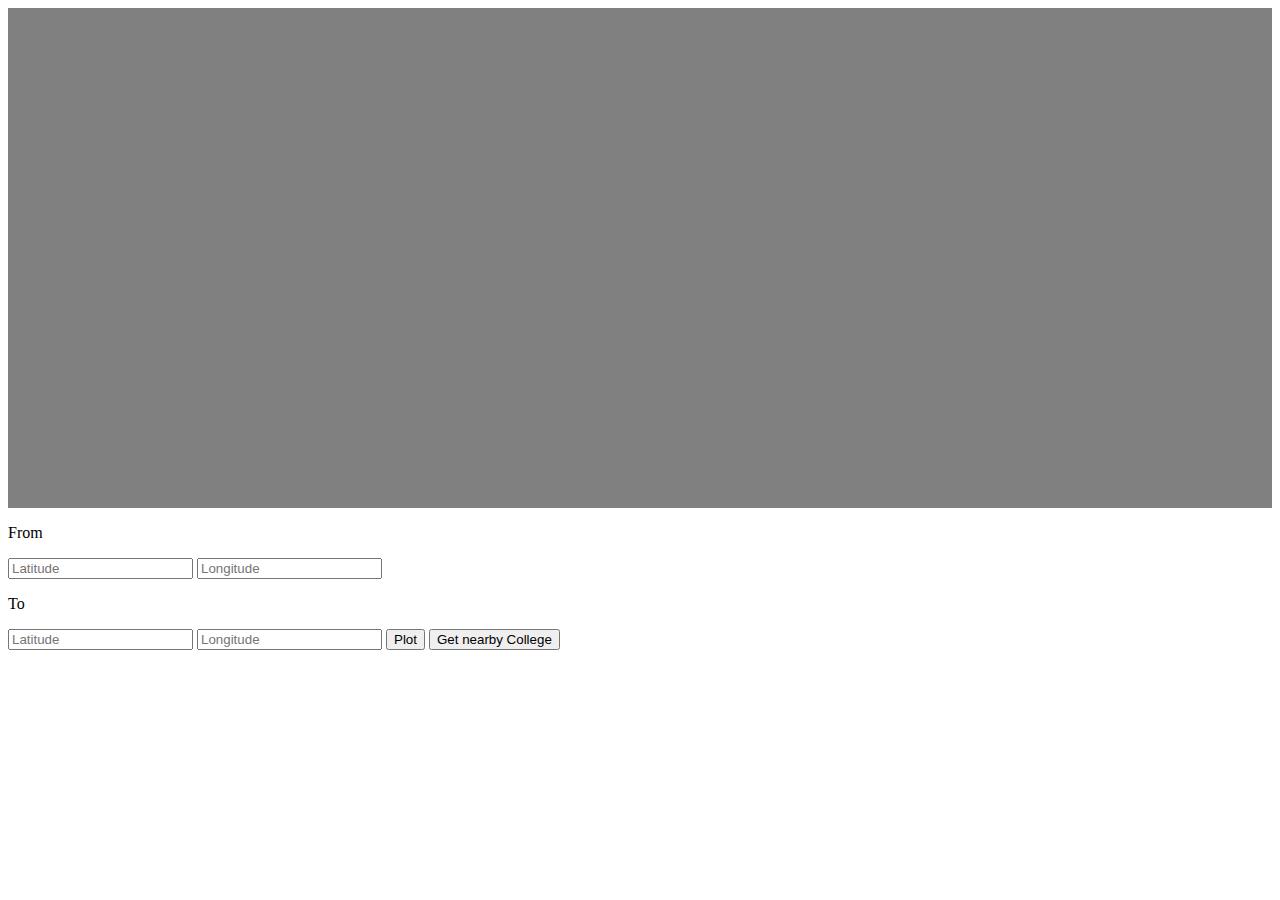
<file: heremaps.html>
<!DOCTYPE html>
<html lang="en">
<head>
    <meta name="viewport" content="width=device-width, initial-scale=1.0, maximum-scale=1.0, user-scalable=yes" />
    <meta http-equiv="Content-type" content="text/html;charset=UTF-8" />
    <title>HERE Map - Display Route</title>
    <link rel="stylesheet" type="text/css" href="https://js.api.here.com/v3/3.1/mapsjs-ui.css" />
    <script type="text/javascript" src="https://js.api.here.com/v3/3.1/mapsjs-core.js"></script>
    <script type="text/javascript" src="https://js.api.here.com/v3/3.1/mapsjs-service.js"></script>
    <script type="text/javascript" src="https://js.api.here.com/v3/3.1/mapsjs-ui.js"></script>
    <script type="text/javascript" src="https://js.api.here.com/v3/3.1/mapsjs-mapevents.js"></script>
    <script src="https://cdnjs.cloudflare.com/ajax/libs/jquery/3.7.1/jquery.min.js" integrity="sha512-v2CJ7UaYy4JwqLDIrZUI/4hqeoQieOmAZNXBeQyjo21dadnwR+8ZaIJVT8EE2iyI61OV8e6M8PP2/4hpQINQ/g==" crossorigin="anonymous" referrerpolicy="no-referrer"></script>
    <style>
        #map {
            width: 100%;
            height: 500px;
            background: grey;
        }
    </style>
</head>
<body>
    <div id="map"></div>

    <p>From </p>
    <input type="text" placeholder="Latitude" id="Fromltt">
    <input type="text" placeholder="Longitude" id="Fromlng">

    <p>To</p>
    <input type="text" placeholder="Latitude" id="toltt">
    <input type="text" placeholder="Longitude" id="tolng">

    <button onclick="getpolyline()">Plot</button>

    <button onclick="search()">Get nearby College</button>

    <script>
        // Step 1: Initialize the platform object with your API key
        var platform = new H.service.Platform({
            apikey: "fehqzuH0NAHbTuhr3voJhFiQJ3aOuSxliozD6UPe8TI",
        });

        // Obtain the default map types from the platform object
        var defaultLayers = platform.createDefaultLayers();

        // Step 2: Initialize a map centered over a specific location
        var map = new H.Map(
            document.getElementById("map"),
            defaultLayers.vector.normal.map,
            {
                center: { lat: 17.2818, lng: 78.5378 },
                zoom: 14,
                pixelRatio: window.devicePixelRatio || 1,
            }
        );

        // Add a resize listener to make sure that the map occupies the whole container
        window.addEventListener("resize", () => map.getViewPort().resize());

        // Step 3: Make the map interactive
        var behavior = new H.mapevents.Behavior(new H.mapevents.MapEvents(map));

        // Create the default UI components
        var ui = H.ui.UI.createDefault(map, defaultLayers);

        function getpolyline(){
            let fromlatitude = document.getElementById("Fromltt").value;
            let fromlongitude = document.getElementById("Fromlng").value;
            let tolatitude = document.getElementById("toltt").value;
            let tolongitude = document.getElementById("tolng").value;

            var settings = {
                url: `https://router.hereapi.com/v8/routes?transportMode=car&origin=${fromlatitude},${fromlongitude}&destination=${tolatitude},${tolongitude}&return=polyline&apiKey=fehqzuH0NAHbTuhr3voJhFiQJ3aOuSxliozD6UPe8TI`,
                method: "GET",
                timeout: 0,
            };

            $.ajax(settings).done(function (response) {
                var encodedPolyline = response.routes[0].sections[0].polyline;

                // Create the polyline from the encoded string
                var polyline = H.geo.LineString.fromFlexiblePolyline(encodedPolyline);

                // Create a polyline object and add it to the map
                var routeLine = new H.map.Polyline(polyline, {
                    style: { strokeColor: "blue", lineWidth: 5 },
                });

                map.addObject(routeLine);

                // Adjust the map's viewport to ensure the route is visible
                map.getViewModel().setLookAtData({ bounds: routeLine.getBoundingBox() });

                // Create and add markers with popups
                var originMarker = new H.map.Marker({ lat: fromlatitude, lng: fromlongitude });
                var destinationMarker = new H.map.Marker({ lat: tolatitude, lng: tolongitude });

                // Add markers to the map
                map.addObject(originMarker);
                map.addObject(destinationMarker);

                // Define the content for popups
                var originPopup = new H.ui.InfoBubble({ lat: fromlatitude, lng: fromlongitude }, {
                    content: '<div><strong>Origin</strong><br>Latitude: ' + fromlatitude + '<br>Longitude: ' + fromlongitude + '</div>'
                });

                var destinationPopup = new H.ui.InfoBubble({ lat: tolatitude, lng: tolongitude }, {
                    content: '<div><strong>Destination</strong><br>Latitude: ' + tolatitude + '<br>Longitude: ' + tolongitude + '</div>'
                });

                // Attach event listeners to markers
                originMarker.addEventListener('tap', function() {
                    // ui.getBubble().close(); // Close any open bubbles
                    ui.addBubble(originPopup);
                });

                destinationMarker.addEventListener('tap', function() {
                    // ui.getBubble().close(); // Close any open bubbles
                    ui.addBubble(destinationPopup);
                });
            });
        }

        
        var currentMarker = null;
        var currentBubble = null;
        map.addEventListener('tap', function(event) {
            var coord = map.screenToGeo(event.currentPointer.viewportX, event.currentPointer.viewportY);

            var marker = new H.map.Marker(coord);

            var infoBubble = new H.ui.InfoBubble(coord, {
                content: `<div><strong>Location</strong><br>Latitude: ${coord.lat.toFixed(4)}<br>Longitude: ${coord.lng.toFixed(4)}</div>`
            });


            if(currentMarker){
                map.removeObject(currentMarker);
            }
            
            currentMarker = marker;
            map.addObject(currentMarker);

            marker.addEventListener('tap', function() {
                ui.getBubble().close(); 
            });
        });

        function search(){
            var searchapi = {
                url:`https://autosuggest.search.hereapi.com/v1/autosuggest?at=${currentMarker.getGeometry().lat.toFixed(4)},${currentMarker.getGeometry().lng.toFixed(4)}&q=place&limit=1&apikey=API_KEY`,
                method: "GET",
                timeout: 0,
            };
            $.ajax(searchapi).done(function (response) {
                console.log(response);
                response.items.forEach(item => {
                    collegename = item.title;
                    address = item.address.label;
                    latitude = item.position.lat;
                    longitude = item.position.lng;
                    var point = new H.geo.Point(latitude, longitude);
                    var displaycontent = `<div><strong>Name</strong><br>${collegename}<br><strong>Address</strong><br>${address}<br>Latitude: ${latitude}<br>Longitude: ${longitude}</div>`;
                    var infoBubble = new H.ui.InfoBubble(point, {
                        content: displaycontent
                    });

                    if(currentBubble){
                        ui.removeBubble(currentBubble);
                        currentBubble = infoBubble;
                    }
                    // ui.addBubble(currentBubble);
                });
            });
        }
    
    </script>
    </script>
</body>
</html>
</file>
